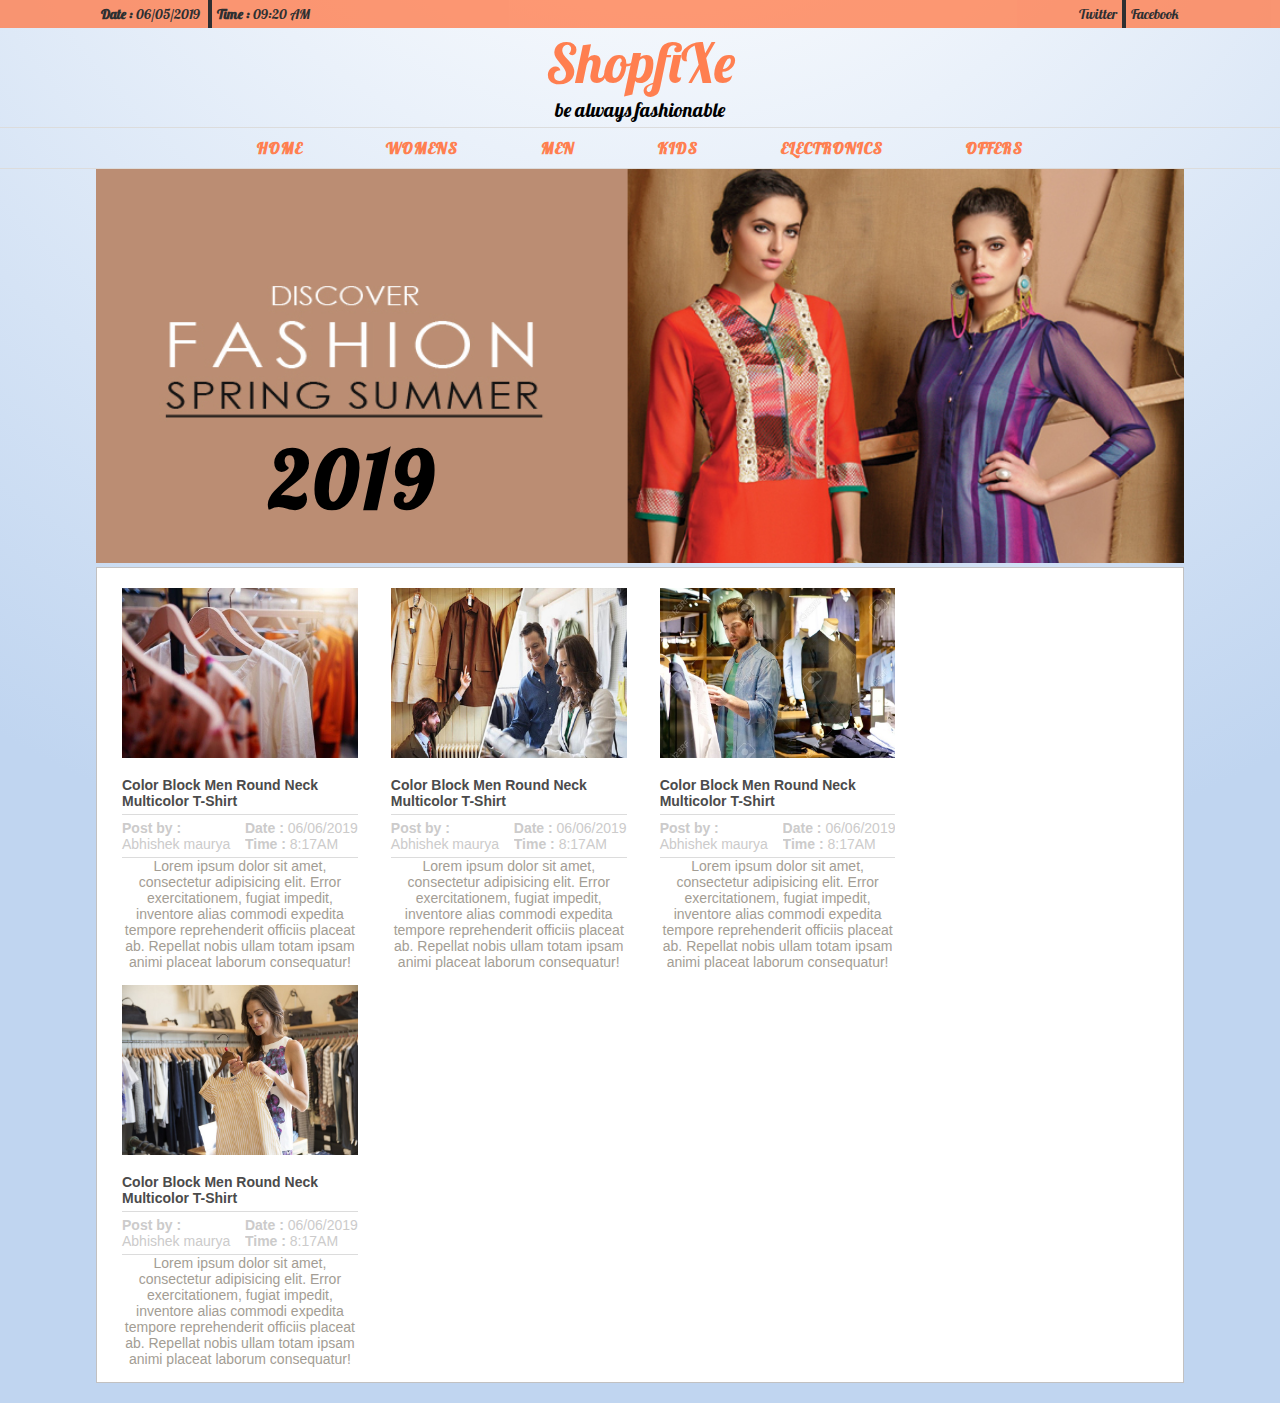
<file: index.html>
<!DOCTYPE html>
<html>
    <head>
        <link href="https://fonts.googleapis.com/css?family=Lobster&display=swap&subset=cyrillic,cyrillic-ext,latin-ext,vietnamese" rel="stylesheet">
        <link rel="stylesheet" href="assets/css/style.css">
    </head>
    <body>
        <!-- Hedder section start -->
        <header>
            <div class="header-bar">
                <div class="container">
                    <ul>
                        <li><strong>Date : </strong>06/05/2019</li>
                        <li><strong>Time : </strong>09:20 AM</li>
                        <li>Facebook</li>
                        <li>Twitter</li>
                    </ul>
                </div>
            </div>
            <div class="header-main">
                <div class="container">
                        <span>ShopfiXe</span>
                        <p>be always fashionable</p>
                </div>
            </div>
            <nav>
            <div class="container">
                    <ul>
                        <li>Home</li>
                        <li>Womens</li>
                        <li>Men</li>
                        <li>Kids</li>
                        <li>Electronics</li>
                        <li>Offers</li>
                    </ul>
                </div>
            </nav>
        </header>
        <!-- Headder section end -->

        <!-- Main section start -->
        <main>
            <div class="container">
                <div class="banner">
                    <div class="banner-img">
                        <img src="assets/image/banner7.jpg" alt="banner">
                    </div>
                    <div class="banner-caption">
                        <strong>2019</strong>
                    </div>
                </div>
                <div class="segment main-section">
                    <div class="card">
                        <div class="card-img">
                            <img src="assets/image/img1.jpg" alt="img">
                        </div>
                        <div class="cord-content">
                            <div class="heading">
                                <a>Color Block Men Round Neck Multicolor T-Shirt</a>
                            </div>
                            <div class="post-detail">
                                <ul>
                                    <li><strong>Post by :</strong></li>
                                    <li>Abhishek maurya</li>
                                </ul>
                                <ul>
                                    <li><strong>Date : </strong>06/06/2019</li>
                                    <li><strong>Time : </strong>8:17AM</li>
                                </ul>
                            </div>
                            <div class="product-detail">
                                <p>Lorem ipsum dolor sit amet, consectetur adipisicing elit. Error exercitationem, fugiat impedit, inventore alias commodi expedita tempore reprehenderit officiis placeat ab. Repellat nobis ullam totam ipsam animi placeat laborum consequatur!</p>
                            </div>
                        </div>
                    </div>
                    <div class="card">
                        <div class="card-img">
                            <img src="assets/image/img2.jpg" alt="img">
                        </div>
                        <div class="cord-content">
                            <div class="heading">
                                <a>Color Block Men Round Neck Multicolor T-Shirt</a>
                            </div>
                            <div class="post-detail">
                                <ul>
                                    <li><strong>Post by :</strong></li>
                                    <li>Abhishek maurya</li>
                                </ul>
                                <ul>
                                    <li><strong>Date : </strong>06/06/2019</li>
                                    <li><strong>Time : </strong>8:17AM</li>
                                </ul>
                            </div>
                            <div class="product-detail">
                                <p>Lorem ipsum dolor sit amet, consectetur adipisicing elit. Error exercitationem, fugiat impedit, inventore alias commodi expedita tempore reprehenderit officiis placeat ab. Repellat nobis ullam totam ipsam animi placeat laborum consequatur!</p>
                            </div>
                        </div>
                    </div>
                    <div class="card">
                        <div class="card-img">
                            <img src="assets/image/img3.jpg" alt="img">
                        </div>
                        <div class="cord-content">
                            <div class="heading">
                                <a>Color Block Men Round Neck Multicolor T-Shirt</a>
                            </div>
                            <div class="post-detail">
                                <ul>
                                    <li><strong>Post by :</strong></li>
                                    <li>Abhishek maurya</li>
                                </ul>
                                <ul>
                                    <li><strong>Date : </strong>06/06/2019</li>
                                    <li><strong>Time : </strong>8:17AM</li>
                                </ul>
                            </div>
                            <div class="product-detail">
                                <p>Lorem ipsum dolor sit amet, consectetur adipisicing elit. Error exercitationem, fugiat impedit, inventore alias commodi expedita tempore reprehenderit officiis placeat ab. Repellat nobis ullam totam ipsam animi placeat laborum consequatur!</p>
                            </div>
                        </div>
                    </div>
                    <div class="card">
                        <div class="card-img">
                            <img src="assets/image/img4.jpg" alt="img">
                        </div>
                        <div class="cord-content">
                            <div class="heading">
                                <a>Color Block Men Round Neck Multicolor T-Shirt</a>
                            </div>
                            <div class="post-detail">
                                <ul>
                                    <li><strong>Post by :</strong></li>
                                    <li>Abhishek maurya</li>
                                </ul>
                                <ul>
                                    <li><strong>Date : </strong>06/06/2019</li>
                                    <li><strong>Time : </strong>8:17AM</li>
                                </ul>
                            </div>
                            <div class="product-detail">
                                <p>Lorem ipsum dolor sit amet, consectetur adipisicing elit. Error exercitationem, fugiat impedit, inventore alias commodi expedita tempore reprehenderit officiis placeat ab. Repellat nobis ullam totam ipsam animi placeat laborum consequatur!</p>
                            </div>
                        </div>
                    </div>
                </div>
            </div>
        </main>
        <!-- Main section end -->
        
        <!-- Footer section start -->
        <footer></footer>
        <!-- footer section end -->
    </body>
</html>
</file>
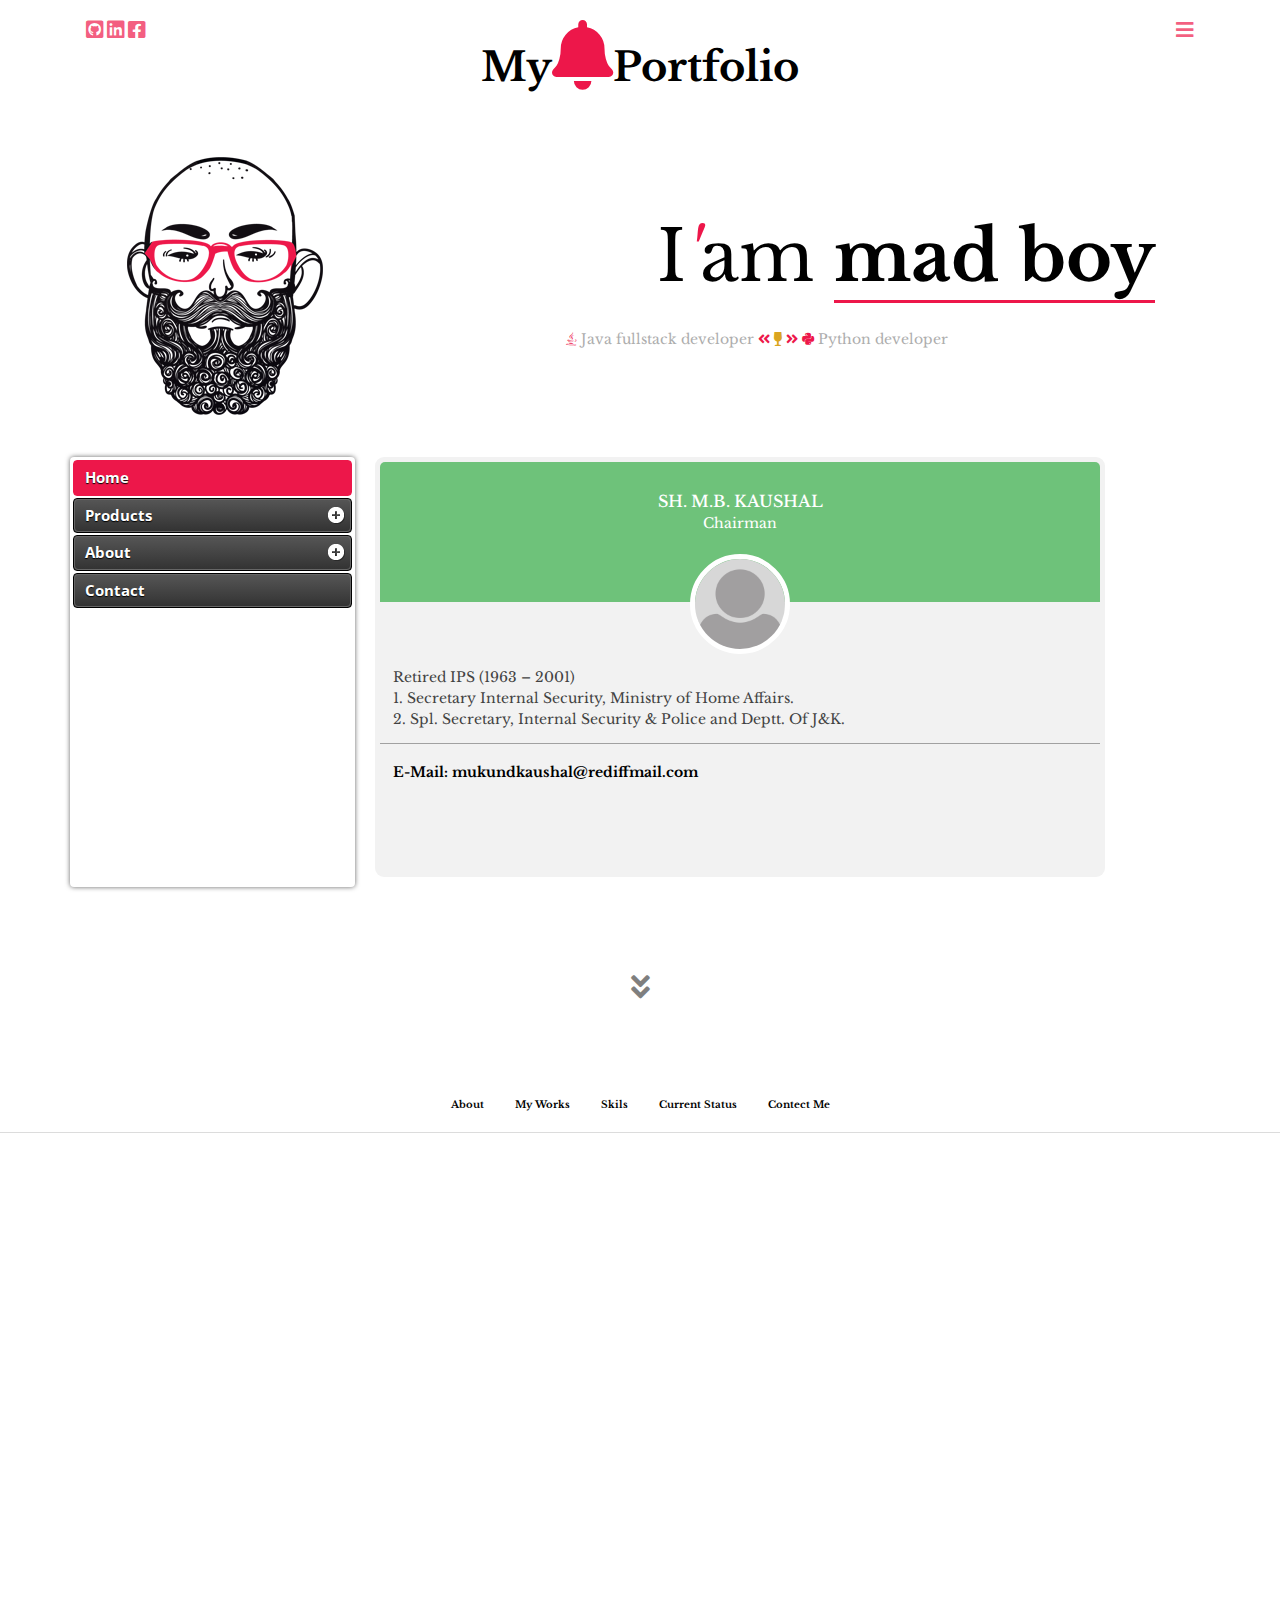
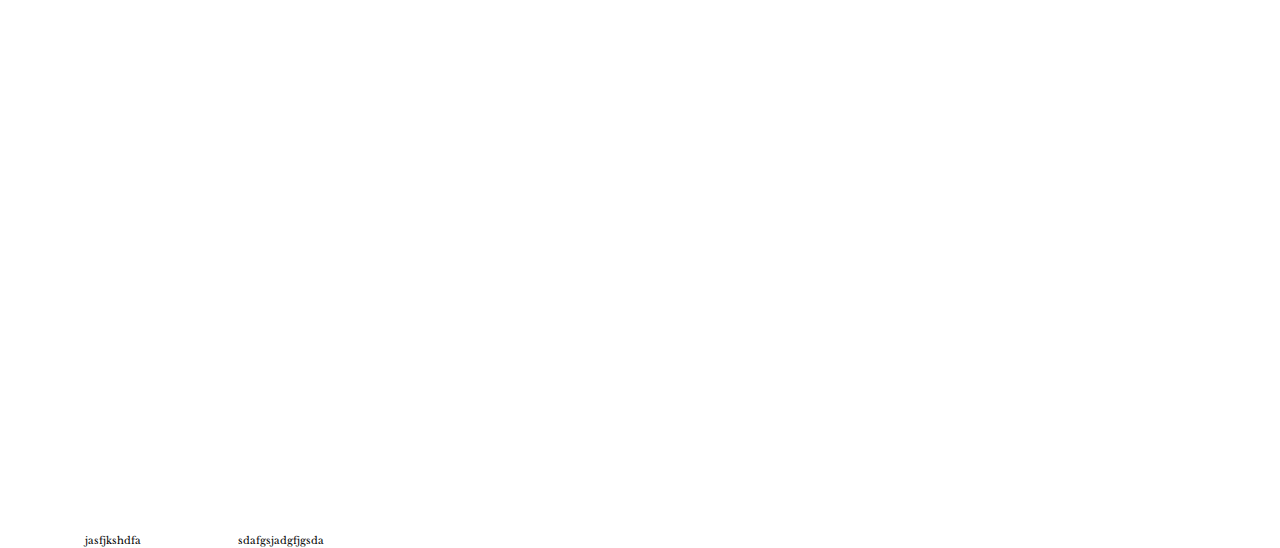
<file: about.html>
<html lang="en">
<head>
    <meta charset="UTF-8">
    <meta name="viewport" content="width=device-width, initial-scale=1.0">
    <meta http-equiv="X-UA-Compatible" content="ie=edge">
    <title>Document</title>
    <link rel="stylesheet" href="https://cdnjs.cloudflare.com/ajax/libs/font-awesome/5.8.2/css/all.css">
    <link rel="stylesheet" href="https://maxcdn.bootstrapcdn.com/bootstrap/4.0.0/css/bootstrap.min.css">
    <link rel="stylesheet" href="assets/css/owl.carousel.min.css">
    <link rel="stylesheet" href="assets/css/owl.theme.default.min.css">
    <link rel="stylesheet" href="assets/css/animate.min.css">
    <link rel="stylesheet" href="assets/css/iconmonn-style.css">
    <link rel="stylesheet" href="assets/css/about.css">
<style>
/* .imageBox>img {
    border-radius: 50%;
     width: 160px;
    height: 162px;
}
.imageBox {
    border-radius: 50%;
    margin: 0 auto; */

</style>

</head>
<body>
    <header class="container-flued">
        <section class="container">
            <div class="header-left">
                   <a href="http://" title="Github"> <i class="fab fa-github-square"></i></a>
                   <a href="http://" title="Linkedin"> <i class="fab fa-linkedin"></i></a>
                   <a href="http://" title="Facebook"><i class="fab fa-facebook-square"></i></a>
            </div>
            <div class="header-mid">
                <span>My</span><i class="fas fa-bell"></i><span>Portfolio</span>
            </div>
            <div class="header-right">
                    <a href="http://"><i class="fas fa-bars"></i></a>
            </div>
        </section>
    </header>
    <main>
       <section class="container ">
           <div class="intro-section">
           <div class="intro-logo imageBox">
               <img src="assets/images/man-image.png" alt="logo">
           </div>
           <div class="intro-text">
               I<i>'</i>am <span>mad boy</span>
               <p><i class="fab fa-java"></i> Java fullstack developer  <i class="fas fa-angle-double-left"></i> <i class="fas fa-wine-glass" style="color: goldenrod;"></i>  <i class="fas fa-angle-double-right"></i> <i class="fab fa-python"></i> Python developer</p>
           </div>
        </div>


        <section >
                <div class="row">
<div id='cssmenu' class="col-md-3 ">
    <ul>
       <li class='active'><a href='#'><span>Home</span></a></li>
       <li class='has-sub'><a href='#'><span>Products</span></a>
          <ul class="links">
             <li><a href='#' onclick="showProduct1()"><span>Product 1</span></a></li>
             <li><a href='#'><span>Product 2</span></a></li>
             <li class='last'><a href='#'><span>Product 3</span></a></li>
          </ul>
       </li>
       <li class='has-sub'><a href='#'><span>About</span></a>
          <ul class="links">
             <li><a href='#'><span>Company</span></a></li>
             <li class='last'><a href='#'><span>Contact</span></a></li>
          </ul>
       </li>
       <li class='last'><a href='#'><span>Contact</span></a></li>
    </ul>
    </div>

    <div class="col-md-8 mb-3 ml-2 ">
        <!-- <div class="prod">
            <ul class="list-unstyled">
                <li class="list-unstyled-item">data</li> 
                <li class="list-unstyled-item">data</li> 
                <li class="list-unstyled-item">data</li> 
                <li class="list-unstyled-item">data</li> 
                <li class="list-unstyled-item">data</li> 
            </ul> 
        </div> -->

        <div class="prod owl-carousel infra_slider owl-theme d-none" id="prod1">
            <div class="item">
              <div class="infrastructure--img">
                <img src="assets/images/blank.jpg" alt="">
                <div class="infrastructure--img-icon">
                  <i class="fas fa-search-plus"></i>
                </div>
              </div>
            </div>
            <div class="item">
              <div class="infrastructure--img">
                <img src="assets/images/blank.jpg" alt="">
                <div class="infrastructure--img-icon">
                  <i class="fas fa-search-plus"></i>
                </div>
              </div>
            </div>
            <div class="item">
              <div class="infrastructure--img">
                <img src="assets/images/blank.jpg" alt="">
                <div class="infrastructure--img-icon">
                  <i class="fas fa-search-plus"></i>
                </div>
              </div>
            </div>
            <div class="item">
                <div class="infrastructure--img">
                  <img src="assets/images/blank.jpg" alt="">
                  <div class="infrastructure--img-icon">
                    <i class="fas fa-search-plus"></i>
                  </div>
                </div>
              </div>
        </div>

        <div class="prod d-none " id="prod2">
            <div class="p-3 border position-relative"> 
                <div class="imagespreviewBox">
                   <div class="imageBox">
                      <img src="assets/images/blank.jpg" width="127px" class="d-block" id="previiewProd1Img"  alt="">
                   </div>
                </div>    
                <input type="text" name="prod1Title" id="prod1Title" readOnly maxlength="40" class="form-contro form-input-control" >
                <input type="text" name="prod1Price" id="prod1Price" readOnly class="form-control form-input-control" >
                <input type="text" name="prod1Desc" id="prod1Desc" readOnly class="form-control form-input-control" >
          </div> 
        </div>


          <div class="c_d__box">
            <div class="c_d__box--head greenbg">
              <h5>Sh. M.B. Kaushal <span>chairman</span></h5>
            </div>
            <div class="c_d__box--circle">
              <img src="assets/images/blank.jpg" alt="" />
            </div>
            <div class="c_d__box--content">
              <p class="mb-0">
                Retired IPS (1963 – 2001)
              </p>
              <p class="mb-0">
                1. Secretary Internal Security, Ministry of Home Affairs.
              </p>
              <p class="mb-0">
                2. Spl. Secretary, Internal Security & Police and Deptt. Of
                J&K.
              </p>
            </div>
            <div class="c_d__box--footer">
              <h5>E-Mail: mukundkaushal@rediffmail.com</h5>
            </div>
          </div>



    </div>

</div>
</section>
        <div class="down-arrow">
            <a href="#nav"><i class="fas fa-angle-double-down"></i></a>
        </div>
        
       </section>
       <section class="container-flued">
            <nav class="nevigation" id="nav">
                    <ul>
                        <li><a href="">About</a></li>
                        <li><a href="">My Works</a></li>
                        <li><a href="">Skils</a></li>
                        <li><a href="">Current Status</a></li>
                        <li><a href="">Contect Me</a></li>
                    </ul>
                </nav>
            <div class="container">
                <div class="about-section">
                    <div class="about-image">jasfjkshdfa</div>
                    <div class="about-text">sdafgsjadgfjgsda</div>
                </div>
            </div>
       </section>
       
    </main> 

  <!-- gallery popup  -->
  <div class="modal fade" id="galleryPopup">
    <div class="modal-dialog  modal-dialog-centered">
      <div class="modal-content">
        <!-- Modal body -->
        <div class="modal-body galleryPopupContent ">
          <img id="intraImg" src="assets/images/4.png" alt="">
        </div>
      </div>
    </div>
  </div>

    <script src="https://ajax.aspnetcdn.com/ajax/jQuery/jquery-3.4.1.min.js"></script>
    <script src="https://cdnjs.cloudflare.com/ajax/libs/popper.js/1.12.9/umd/popper.min.js"></script>
    <script src="https://maxcdn.bootstrapcdn.com/bootstrap/4.0.0/js/bootstrap.min.js"></script> 
    <script src="assets/js/owl.carousel.min.js"></script>
    <script src="script.js"></script>
<script>  
    $(function() {
			$('.owl-carousel.infra_slider').owlCarousel({
				loop: false,
				margin: 30,
				nav: true,
				items: 4,
				dots: false
			});  
            $(".owl-prev").html('<i class="icon-keyboard_arrow_left"></i>');
		    $(".owl-next").html('<i class="icon-keyboard_arrow_right"></i>');
        })
        
        
function showProduct1()
{
$('#prod1').removeClass('d-none');

}

// Gallery
$('.infrastructure--img-icon > i').each(function (e) {
  $(this).click(function () {
    var img = $(this).parent().prev().attr('src');
    $('#intraImg').attr('src', img)
    $('#galleryPopup').modal('show');
  })
})

$(".links>li>a").click(function(){
    $(".links>li>a").each(function(){
      $(this).css("color","#595959");
    })
    $(this).css("color","blue");
})
</script>

</body>
</html>
</file>
<file: assets/css/style.css>
*{
    margin: 0;
    padding: 0;
    box-sizing: border-box;
}
html{
    font-size: 10px;
}
body{
    color: #000;
    font-size: 1.4rem;
    font-family: 'Lobster', cursive;
    background-image: radial-gradient( circle farthest-corner at 51.3% -27.8%,  rgba(255,255,255,0.80) 9.9%, rgba(192,213,240,1) 68.2% );
    /* background-image: url(../image/background.jpg); */
}
body a{
    text-decoration: none;
    color: aliceblue;
}
body li{
    list-style-type: none;
}
body .container{
    width: 85%;
    margin-left: auto;
    margin-right: auto;
}
body .segment{
    width: 100%;
    height: auto;
    border: 1px rgb(194, 193, 193) solid;
    margin: 4px 0px 0px;
    padding: 10px;
    box-shadow: 2px #dcdcdc;
    background-color: #fff;    
}
body .card{
    width: 100%;
    height: auto;
    border-radius: 5px;
    /* border: 1px rgb(194, 193, 193) solid; */
    /* padding: 10px; */
    background-color: #fff;
    border-radius: 3px;
    animation-fill-mode: backwards;
    animation-duration: 0.5s;
    animation-name: item;
    margin: 0px 5px;
    display: inline-block;
    /* overflow: hidden; */
    cursor: pointer;
    
}
body .card:hover{
    box-shadow: 0px 10px 20px -1px rgb(102, 94, 94);
    padding: 0;
}
header{
    width: 100%;
    
    /* background-image: url(../image/banner6.jpg); */
    background-size: 100%;
    background-repeat: no-repeat;
    position: relative;
}
header ul li{
    display: inline-block;
    vertical-align: middle;
}
.header-bar{
    background-color: coral;
    opacity: 0.8;
}
.header-bar ul li{
    padding: 5px;
}
.header-bar ul li:nth-child(2),.header-bar ul li:nth-child(3){
    border-left: 4px #000 solid;
}
.header-bar ul li:nth-child(3),.header-bar ul li:nth-child(4){
    float: right;
    overflow: hidden;
}
.header-main .container{
    text-align: center;
}
.header-main .container span{
    font-size: 5.5rem;
    color: coral;
}
.header-main .container p{
    font-size: 2rem;
    color: #000;
    padding-top: 0px;
}
nav{
    text-align: center;
    width: 100%;
    border-top: 1px  #dcdcdc solid;
    border-bottom: 1px  #dcdcdc solid;
    margin-top: 5px;
}
nav ul li{
    color: coral;
    font-weight: bold;
    font-size: 1.6rem;
    padding: 10px 40px;
    text-transform: uppercase;
    letter-spacing: 0.1rem;
}
nav ul li:hover{
    color: #fff;
    cursor: pointer;
    background-color: coral;
    opacity: 0.5;
    font-family: inherit;
    font-weight: bold;
}
.banner{
    max-width: 100%;
}
.banner .banner-img img{
    width: 100%;
    height: auto;
    display: block;
}
.banner,.banner .banner-img{
    position: relative;
}
.banner .banner-caption{
    width: auto;
    height: auto;
    background: #bb8d73;
    position: absolute;
    top: 66%;
    left: 16%;
}
.banner .banner-caption strong{
    font-size: 8rem;
    letter-spacing: 5px;
}
.main-section .card{
    width: 24%;
    transition: all 1s ease-in-out;
}
.card .card-img img{
    width: 100%;
    padding: 10px;
    display: inline-block;
    height: auto;
}
.card .card-img img:hover{
    padding-top: 0;
    padding-left: 0;
    padding-right: 0;
    transform: scale(2,2);
}
.card .cord-content{
    padding: 5px 10px !important;
    font-family: 'Gill Sans', 'Gill Sans MT', Calibri, 'Trebuchet MS', sans-serif;
} 
.card .cord-content .heading a{
    color: rgb(75, 75, 75);
    font-weight: bold;
    text-align: justify;
}
.card .cord-content .heading a:hover{
    text-decoration: underline;
    color: #000;
    cursor: pointer;
}
.container .segment{
    margin-bottom: 20px;
}
.post-detail{
    border-top: 1px #dcdcdc solid;
    border-bottom: 1px #dcdcdc solid;
    padding: 5px 0;
    margin-top: 5px;
}
.post-detail ul{
    display: inline-block;
    color: #cccbcb;
}
.post-detail ul:last-child{
    float: right;
    overflow: hidden;
}
.cord-content .product-detail p{
    color: rgb(163, 157, 148);
    text-align: center;
    
}
</file>
<file: assets/css/iconmonn-style.css>
@font-face {
  font-family: 'icomoon';
  src:  url('../fonts/icomoon.eot?6ndm97');
  src:  url('../fonts/icomoon.eot?6ndm97#iefix') format('embedded-opentype'),
    url('../fonts/icomoon.ttf?6ndm97') format('truetype'),
    url('../fonts/icomoon.woff?6ndm97') format('woff'),
    url('../fonts/icomoon.svg?6ndm97#icomoon') format('svg');
  font-weight: normal;
  font-style: normal;
  font-display: block;
}

[class^="icon-"], [class*=" icon-"] {
  /* use !important to prevent issues with browser extensions that change fonts */
  font-family: 'icomoon' !important;
  speak: none;
  font-style: normal;
  font-weight: normal;
  font-variant: normal;
  text-transform: none;
  line-height: 1;

  /* Better Font Rendering =========== */
  -webkit-font-smoothing: antialiased;
  -moz-osx-font-smoothing: grayscale;
}
.icon-upload:before {
  content: "\e93c";
}
.icon-download:before {
  content: "\e938";
}
.icon-save:before {
  content: "\e939";
}
.icon-toggle_off:before {
  content: "\e93a";
}
.icon-toggle_on:before {
  content: "\e93b";
}
.icon-bene1:before {
  content: "\e934";
}
.icon-bene2:before {
  content: "\e935";
}
.icon-bene3:before {
  content: "\e936";
}
.icon-bene4:before {
  content: "\e937";
}
.icon-circle-border:before {
  content: "\e933";
}
.icon-close:before {
  content: "\e932";
}
.icon-visibility_off:before {
  content: "\e906";
}
.icon-remove_red_eye:before {
  content: "\e907";
}
.icon-security:before {
  content: "\e910";
}
.icon-block:before {
  content: "\e911";
}
.icon-error_outline:before {
  content: "\e912";
}
.icon-error:before {
  content: "\e913";
}
.icon-warning:before {
  content: "\e914";
}
.icon-zoom_out:before {
  content: "\e915";
}
.icon-zoom_in:before {
  content: "\e916";
}
.icon-update:before {
  content: "\e917";
}
.icon-today:before {
  content: "\e918";
}
.icon-room:before {
  content: "\e919";
}
.icon-query_builder:before {
  content: "\e91a";
}
.icon-power_settings_new:before {
  content: "\e91b";
}
.icon-lock_open:before {
  content: "\e91c";
}
.icon-help_outline:before {
  content: "\e91d";
}
.icon-done_all:before {
  content: "\e91e";
}
.icon-check_circle:before {
  content: "\e91f";
}
.icon-check_circle_outline:before {
  content: "\e920";
}
.icon-menu:before {
  content: "\e921";
}
.icon-more_horiz:before {
  content: "\e922";
}
.icon-more_vert:before {
  content: "\e923";
}
.icon-refresh:before {
  content: "\e924";
}
.icon-check:before {
  content: "\e925";
}
.icon-crop_free:before {
  content: "\e926";
}
.icon-camera_alt:before {
  content: "\e927";
}
.icon-add_to_photos:before {
  content: "\e928";
}
.icon-add_a_photo:before {
  content: "\e929";
}
.icon-phone_iphone:before {
  content: "\e92a";
}
.icon-keyboard_tab:before {
  content: "\e92b";
}
.icon-keyboard_arrow_up:before {
  content: "\e92c";
}
.icon-keyboard_arrow_right:before {
  content: "\e92d";
}
.icon-keyboard_arrow_left:before {
  content: "\e92e";
}
.icon-keyboard_arrow_down:before {
  content: "\e92f";
}
.icon-attach_file:before {
  content: "\e930";
}
.icon-insert_drive_file:before {
  content: "\e931";
}
.icon-back:before {
  content: "\e90e";
}
.icon-view:before {
  content: "\e90f";
}
.icon-add:before {
  content: "\e90d";
}
.icon-down-arrow:before {
  content: "\e900";
}
.icon-dark-edit:before {
  content: "\e901";
}
.icon-delete1:before {
  content: "\e902";
}
.icon-right-arrow-angle:before {
  content: "\e903";
}
.icon-lock:before {
  content: "\e904";
}
.icon-paper-send:before {
  content: "\e905";
}
.icon-search:before {
  content: "\e908";
}
.icon-send:before {
  content: "\e909";
}
.icon-trash:before {
  content: "\e90a";
}
.icon-circle-question:before {
  content: "\e90b";
}
.icon-question-mark:before {
  content: "\e90c";
}
</file>
<file: assets/css/about.css>
@import url('https://fonts.googleapis.com/css?family=Libre+Baskerville:400,400i,700&display=swap&subset=latin-ext');
@import url(http://fonts.googleapis.com/css?family=Open+Sans:400,600,300);

/* font-family: 'Libre Baskerville', serif; */
*{
    margin: 0;
    padding: 0;
    box-sizing: border-box;
}
html{
    font-size: 10px;
}
body{
    font-family: 'Libre Baskerville', serif;
    /* background-image: linear-gradient( 359.3deg,  rgba(196,214,252,1) 1%, rgba(187,187,187,0) 70.9% ); */
    color: black;
    /* transition: all 1s ease-in; */
}
a{
    color: black;
    text-decoration: none;
}
.container-flued{
    width: 100%;
}
.container{
    width: 90%;
    margin-left: auto !important;
    margin-right: auto !important; 
    /* background-color: rgb(216, 212, 212); */
}
header section.container{
    display: flex;
    justify-content: center;
}
header .container div{
    width: 33.3%;
    padding:2rem 0px;
    /* background-color: aqua; */
}
.header-left i, .header-right i{
    font-size: 2rem;
    color: hsl(346, 86%, 51%, 0.7);
    
}
.header-mid{
    text-align: center;
}
.header-mid span{
    font-size: 4rem;
    font-weight: bolder;
    transition: all 1s ease-in;
}
.header-mid i{
    font-size: 7rem;
    color: #ed174a;
    transition: all 1s ease-in;
    animation: bell 2s infinite;
}
@keyframes bell{
    0%{-webkit-transform:scale(1);transform:scale(1)}
    10%,20%{-webkit-transform:scale(.9) rotate(-3deg);transform:scale(.9) rotate(-3deg)}
    30%,50%,70%,90%{-webkit-transform:scale(1.1) rotate(3deg);transform:scale(1.1) rotate(3deg)}
    40%,60%,80%{-webkit-transform:scale(1.1) rotate(-3deg);transform:scale(1.1) rotate(-3deg)}
    100%{-webkit-transform:scale(1) rotate(0);transform:scale(1) rotate(0)}
}
.header-right{
    text-align: right;
}
main .container .intro-section{
    margin: 4rem 0;
    display: flex;
    align-items: center;
}
.intro-section div.intro-logo{
    flex-grow: 1;
    margin-left: 4rem;
    transition: all 1s ease-in;
}
.intro-section div.intro-text{
    flex-grow: 9;
    margin-right: 4rem;
    text-align: right;
    font-size: 7rem;
    transition: all 2s ease-in;
}
div.intro-text i{
    color: #ed174a
}
div.intro-text span{
    font-weight: bolder;
    border-bottom: 3px solid #ed174a;
}
div.intro-text p{
    text-align: center;
    font-size: 1.4rem;
    color: #adadad;
    margin: 2rem 0;
    transition: all 1s ease-in;
}
div.intro-text p i.fa-wine-glass{
    animation: wine-glass 20s infinite;
}
@keyframes wine-glass{
    0%{transform:scale(1); color: black;}
    10%,20%{transform:scale(.9); color: cornflowerblue;}
    30%,50%,70%,90%{transform:scale(1.1); color: darkkhaki;}
    40%,60%,80%{transform:scale(1.1); color: darkorange;}
    100%{transform:scale(1); color: goldenrod;}
}
.container .down-arrow{
    text-align: center; 
    box-sizing: border-box;  
    margin:8.5rem 0px; 
}

.container .down-arrow a i{
    font-size: 3rem;
    color: hsl(0, 0%, 0%, 0.5);
    animation: downarrow 2s infinite;
    transition: all 1s ease-in-out;
}
@keyframes downarrow{
    0%{transform: translateY(-20px);}
    10%,20%{transform: translateY(-10);}
    30%,50%,70%,90%{transform: translateY(0px);}
    40%,60%,80%{transform:translateY(10px);}
    100%{transform: translateY(20px);}
}
.nevigation{
    /* background-color: #ed174a; */
    border-bottom: 1px solid #dcdcdc;
    margin-bottom: 1000px;
    transition: ease 2s ease-in-out;
}
.nevigation ul{
    text-align: center;
}
.nevigation ul li{
    display: inline-block;
    font-size: 1rem;
    font-weight: bold;
    padding: 1rem 1.4rem;
}
.container .about-section{
    display: flex;
    align-items: center;
}
.container .about-section .about-image{
    flex-grow: 1;
}
.container .about-section .about-text{
    flex-grow: 9;
}


/* Base Styles */
#cssmenu,
#cssmenu ul,
#cssmenu li,
#cssmenu a {
  margin: 0;
  padding: 0;
  border: 0;
  list-style: none;
  font-weight: normal;
  text-decoration: none;
  line-height: 1;
  font-family: 'Open Sans', sans-serif;
  font-size: 14px;
  position: relative;
}
#cssmenu a {
  line-height: 1.3;
}
#cssmenu {
  width: 250px;
  background: #fff;
  -webkit-border-radius: 4px;
  -moz-border-radius: 4px;
  border-radius: 4px;
  padding: 3px;
  -moz-box-shadow: 0 0 5px rgba(0, 0, 0, 0.6);
  -webkit-box-shadow: 0 0 5px rgba(0, 0, 0, 0.6);
  box-shadow: 0 0 5px rgba(0, 0, 0, 0.6);
}
#cssmenu > ul > li {
  margin: 0 0 2px 0;
}
#cssmenu > ul > li:last-child {
  margin: 0;
}
#cssmenu > ul > li > a {
  font-size: 15px;
  display: block;
  color: #ffffff;
  text-shadow: 0 1px 1px #000;
  background: #565656;
  background: -moz-linear-gradient(#565656 0%, #323232 100%);
  background: -webkit-gradient(linear, left top, left bottom, color-stop(0%, #565656), color-stop(100%, #323232));
  background: -webkit-linear-gradient(#565656 0%, #323232 100%);
  background: linear-gradient(#565656 0%, #323232 100%);
  border: 1px solid #000;
  -webkit-border-radius: 4px;
  -moz-border-radius: 4px;
  border-radius: 4px;
}
#cssmenu > ul > li > a > span {
  display: block;
  border: 1px solid #666666;
  padding: 6px 10px;
  -webkit-border-radius: 4px;
  -moz-border-radius: 4px;
  border-radius: 4px;
  font-weight: bold;
}
#cssmenu > ul > li > a:hover {
  text-decoration: none;
}
#cssmenu > ul > li.active {
  border-bottom: none;
}
#cssmenu > ul > li.active > a {
  background: #ed174a;
  background: -moz-linear-gradient(#ed174a 0%, #7b7e71 100%);
  background: -webkit-gradient(linear, left top, left bottom, color-stop(0%, #ed174a), color-stop(100%, #ed174a));
  background: -webkit-linear-gradient(#ed174a 0%, #ed174a 100%);
  background: linear-gradient(#ed174a 0%, #ed174a 100%);
  color: #fff;
  text-shadow: 0 1px 1px #000;
  border: 1px solid #ed174a;
}
#cssmenu > ul > li.active > a span {
  border: 1px solid #ed174a;
}
#cssmenu > ul > li.has-sub > a span {
  background: url(../images/icon_plus.png) 98% center no-repeat;
}
#cssmenu > ul > li.has-sub.active > a span {
  background: url(../images/icon_minus.png) 98% center no-repeat;
}
/* Sub menu */
#cssmenu ul ul {
  padding: 5px 12px;
  display: none;
}
#cssmenu ul ul li {
  padding: 3px 0;
}
#cssmenu ul ul a {
  display: block;
  color: #595959;
  font-size: 13px;
  font-weight: bold;
}
#cssmenu ul ul a:hover {
  color: #ed174a;
}
.prod{
  background-color: #fff;
  padding: 15px;
  border-radius: 5px;
  box-shadow: 0 0 5px rgba(0, 0, 0, 0.6);
}

.infrastructure--img {
  border-radius: 18px;
  position: relative;
}

.infrastructure--img:hover .infrastructure--img-icon {
  -webkit-transform: scale(1);
          transform: scale(1);
}

.infrastructure--img-icon {
  background-color: #072466c7;
  position: absolute;
  top: 0;
  left: 0;
  width: 100%;
  height: 100%;
  cursor: pointer;
  display: -webkit-box;
  display: -ms-flexbox;
  display: flex;
  -webkit-box-pack: center;
      -ms-flex-pack: center;
          justify-content: center;
  -webkit-transform: scale(0);
          transform: scale(0);
  -webkit-box-align: center;
      -ms-flex-align: center;
          align-items: center;
  border-radius: 18px;
  -webkit-transition: all ease-in-out 0.3s;
  transition: all ease-in-out 0.3s;
}

.infrastructure--img-icon i {
  color: #fff;
  font-size: 30px;
}

.infrastructure-control {
  width: 40px;
  height: 40px;
  top: -68px;
  font-size: 25px;
  color: #575757;
  opacity: 1;
  left: auto;
  border-radius: 50%;
  border: solid 2px #d2d2d2;
}

.infrastructure-control:hover {
  color: #575757;
}

.infrastructure-control.prev {
  right: 55px;
}

.infrastructure-control.next {
  right: 5px;
}
.modal-content{
  width: auto !important;
}


.c_d__box {
  padding: 5px;
  background-color: #f2f2f2;
  border-radius: 9px;
  height: 420px;
}

.c_d__box .bluebg {
  background-color: #5ba2d8;
  border-top-left-radius: 5px;
  border-top-right-radius: 5px;
}

.c_d__box .greenbg {
  background-color: #6ec27a;
  border-top-left-radius: 5px;
  border-top-right-radius: 5px;
}

.c_d__box.whitebg {
  background-color: #fff;
}

.c_d__box--head {
  padding: 24px 24px 60px;
  display: -webkit-box;
  display: -ms-flexbox;
  display: flex;
  -webkit-box-pack: center;
      -ms-flex-pack: center;
          justify-content: center;
  -webkit-box-align: center;
      -ms-flex-align: center;
          align-items: center;
  height: 140px;
}

.c_d__box--head h5 {
  color: #fff;
  font-size: 16px;
  text-transform: uppercase;
  text-align: center;
  line-height: 22px;
}

.c_d__box--head h5 span {
  display: block;
  text-transform: capitalize;
  font-weight: 100;
  font-size: 14px;
}

.c_d__box--circle {
  width: 100px;
  height: 100px;
  background-color: #fff;
  border: solid 5px #fff;
  border-radius: 50%;
  margin: -48px auto 0;
  display: -webkit-box;
  display: -ms-flexbox;
  display: flex;
  -webkit-box-pack: center;
      -ms-flex-pack: center;
          justify-content: center;
  -webkit-box-align: center;
      -ms-flex-align: center;
          align-items: center;
  overflow: hidden;
}

.c_d__box--circle.main-circle {
      margin: 0;
    width: 150px;
    height: 150px;
    border: #ececec solid 5px;
    padding: 16px;
}

.c_d__box--circle img {
  width: 112%;
}

.c_d__box--content {
  padding: 13px;
  border-bottom: solid 1px #a1a1a1;
}

.c_d__box--content p {
  font-size: 14px;
  color: #424242;
}

.c_d__box--content h5 {
  color: #1d1d1d;
  margin-bottom: 0;
  font-size: 18px;
  font-weight: 500;
  text-transform: uppercase;
}

.c_d__box--content h6 {
  font-size: 20px;
  color: #1d1d1d;
  font-weight: bold;
  text-transform: uppercase;
}

.c_d__box--footer {
  padding: 20px 13px 10px;
}

.c_d__box--footer p {
  font-size: 14px;
  color: #424242;
  margin-bottom: 5px;
}

.c_d__box--footer h5 {
  font-size: 14px;
  font-weight: 700;
}
</file>
